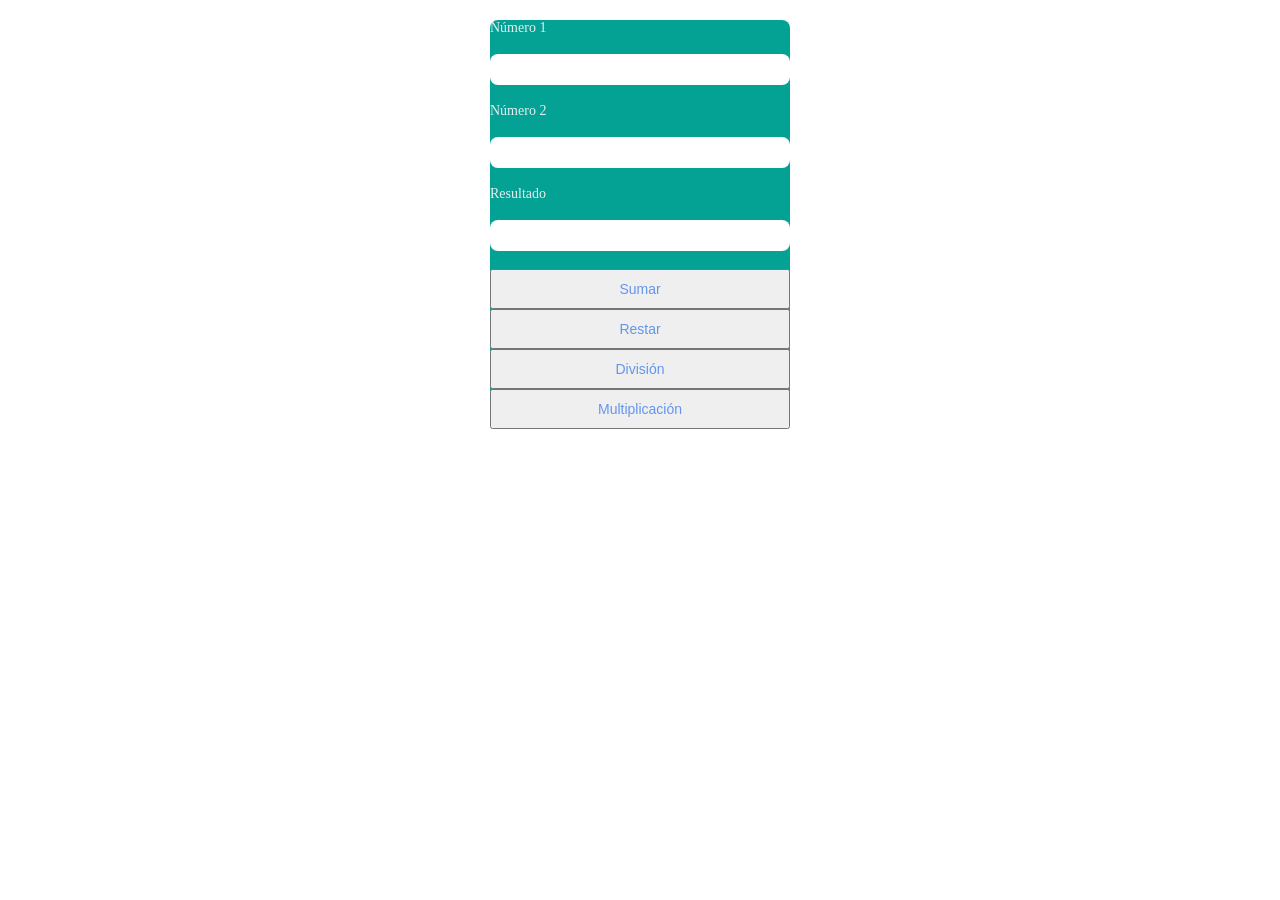
<file: ejercicios/calculadora/index.html>
<!DOCTYPE html>
<head>
    <meta charset="UTF-8">
    <link rel="stylesheet" href="static/css/style.css">
    <title>Hola Javascript</title>
</head>
<body>
    <div id="contenedor" class="formulario">
        <label for="numero1">Número 1</label><br>
        <input type="number" id="numero1"><br>

       <label for="numero2"> Número 2 </label><br>
       <input type="number" id="numero2"><br>
       
       <label for=""resultado>Resultado</label><br>
       <input type="number" id="resultado"><br>

       <button id="sumar" onclick="sumar()">Sumar</button>

       <button id="restar" onclick="restar()">Restar</button>

       <button id="division" onclick="division()">División</button>

       <button id="multiplicacion" onclick="multiplicacion()">Multiplicación</button>

    </div>
    
    <script src="static/js/script.js"></script> 
</body>
</html>
</file>
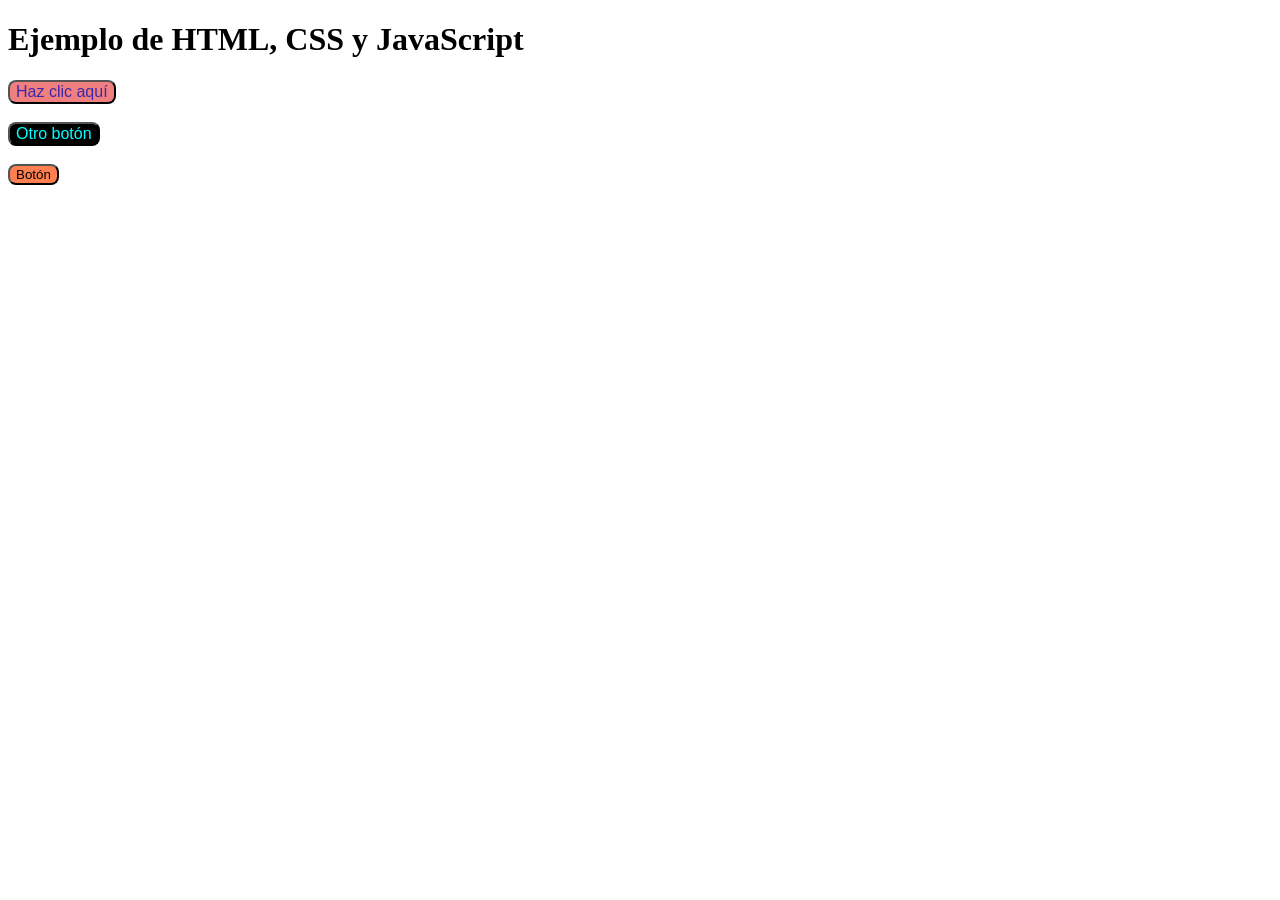
<file: ejercicios/ejercicio_02/index.html>
<!DOCTYPE html>
<html lang="en">
<head>
    <meta charset="UTF-8">
    <title>Hola mundo</title>
    <link rel="icon" href="/ejercicios/ejercicio_01/favicon.png" type="image/x-icon"/>
    <link rel="stylesheet" href="css/estilo.css">
</head>
<body>
    <h1>Ejemplo de HTML, CSS y JavaScript</h1>

    <button id="mi_boton">Haz clic aquí</button>
    <br>
    <br>
    <button id="mi_boton2"> Otro botón</button>
    <br>
    <br>
    <button id="mi_boton3"> Botón</button>

    <script src="js/ejemplo.js"></script> 

</body>
</html>
</file>
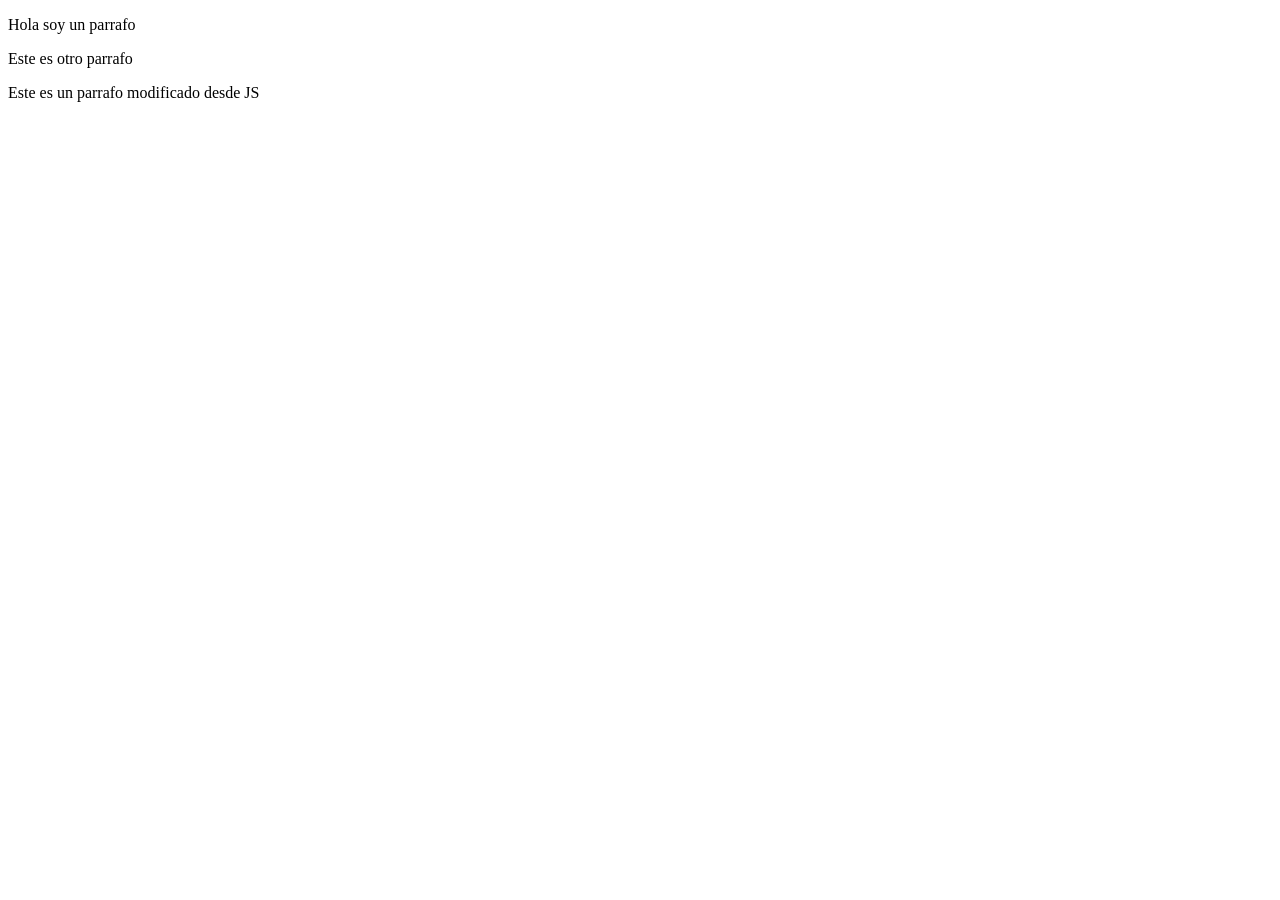
<file: ejercicios/ejercicio_03/index.html>
<!DOCTYPE html>
<html lang="en">
<head>
    <meta charset="UTF-8">
    <meta name="viewport" content="width=device-width, initial-scale=1.0">
    <link rel="icon" href="/static/images/favicon.png" />
    <link rel="stylesheet" href="static/css/style.css">
    <title>Hola Javascript</title>
</head>
<body>
    <p> Hola soy un parrafo</p>
    
    <p name="parrafo1">Este es otro parrafo</p>

    <p id="parrafo2">Este es un parrafo mas</p>

    <script src="static/js/script.js"></script> 
</body>
</html>
</file>
<file: ejercicios/calculadora/static/css/style.css>
.formulario{
    background-color: rgb(4, 162, 149);
    display: flex;
    flex-direction: column;
    max-width: 300px;
    margin: 20px auto;
    border-radius: 8px;
}

.formulario label{
    font-size: 14px;
    color:rgb(229, 238, 238);
}

.formulario input{
    padding: 8px;
    border: 1px #333333;
    border-radius: 8px;

}

.formulario button{
    padding: 10px;
    font-size: 14px;
    color: cornflowerblue;
    background: radius 8px; ;
    cursor: pointer;

}

.formulario button:hover{
    background-color: cyan;

}
</file>
<file: ejercicios/ejercicio_02/css/estilo.css>
#mi_boton{
    background-color: lightcoral; /*Color de fondo*/
    color:rgb(60, 40, 169); /* Color del texto */
    font-size: 16px;
    border-radius: 8px;
}

#mi_boton2{
    background-color: rgb(0, 0, 0);
    color:aqua;
    font-size: 16px;
    border-radius: 8px;
}
button{
    background-color: coral;
    color: black;
    border-radius: 8px;
}

button:hover {
    background-color: blue;
    cursor: pointer;

}
</file>
<file: ejercicios/ejercicio_03/static/css/style.css>
:root{
    --color-primario: #d12727;
    --color-secundario: #75caec;
    --color-fondo: #c79e83;

}
</file>
